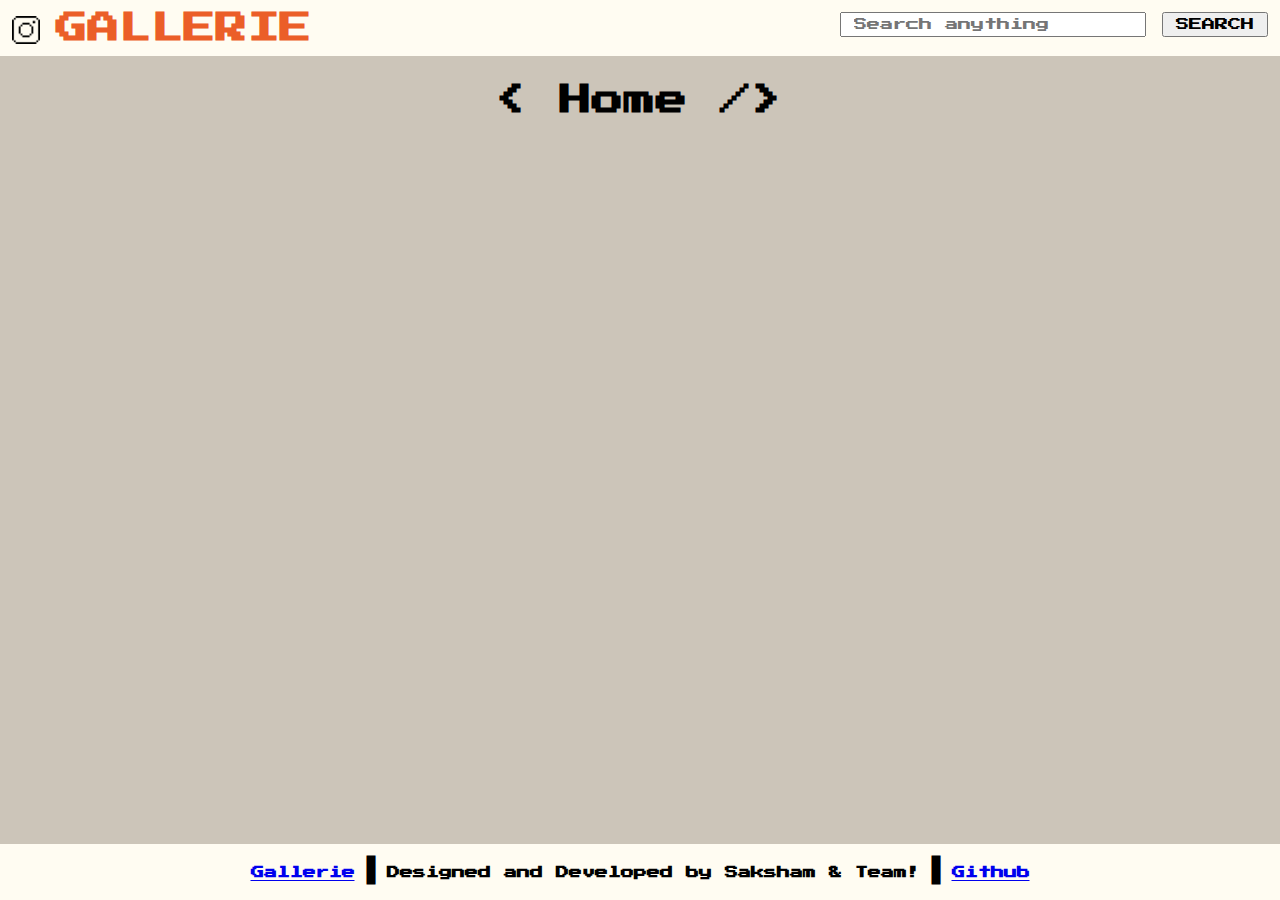
<file: index.html>
<!DOCTYPE html>
<html lang="en">
<head>
    <meta charset="UTF-8">
    <meta http-equiv="X-UA-Compatible" content="ie=edge">
    <meta name="viewport" content="width=device-width, initial-scale=1.0">

    <link rel="stylesheet" href="./assets/common.css">
    <link rel="stylesheet" href="./assets/index.css">
    <title>Gallerie | A Photo search App</title>
</head>
<body>
    <!-- Navigation -->
    <nav>
        <a href="./"><img src="./assets/logo.png" alt="Logo" class="logo"/></a>
        <a href="./"><h1 class="title">GALLERIE</h1></a>
        <form action="./search.html" method="get">
            <input type="text" name="q" autocomplete="off" class="search" placeholder="Search anything"/>  <!-- The autocomplete attribute in HTML is used to specify whether a form or input field should have autocomplete enabled or disabled. When autocomplete is enabled, the browser can remember the input values that a user has previously entered and suggest them when the user starts typing in the field.-->
            <input type="submit" value="SEARCH" class="search" />
        </form>
    </nav>
        
    <!-- Main Content -->
    <section>
        <h1 class="heading">&lt; Home /&gt;</h1>
        <div class="container" id="image_container">
            
        </div>
    </section>
    <!-- Footer -->
    <footer>
        <a href="./"><h5>Gallerie</h5></a>
        <h1>|</h1>
        <h5>Designed and Developed by Saksham & Team!</h5>
        <h1>|</h1>
        <a href="https://github.com/SakshamPokhrel175/Interactive-Photo-Album-Project"><h5>Github</h5></a>

    </footer>
    <!-- Scripts -->
    <script src="./assets/common.js"></script>
    <script src="./assets/index.js"></script>
</body>
</html>
</file>
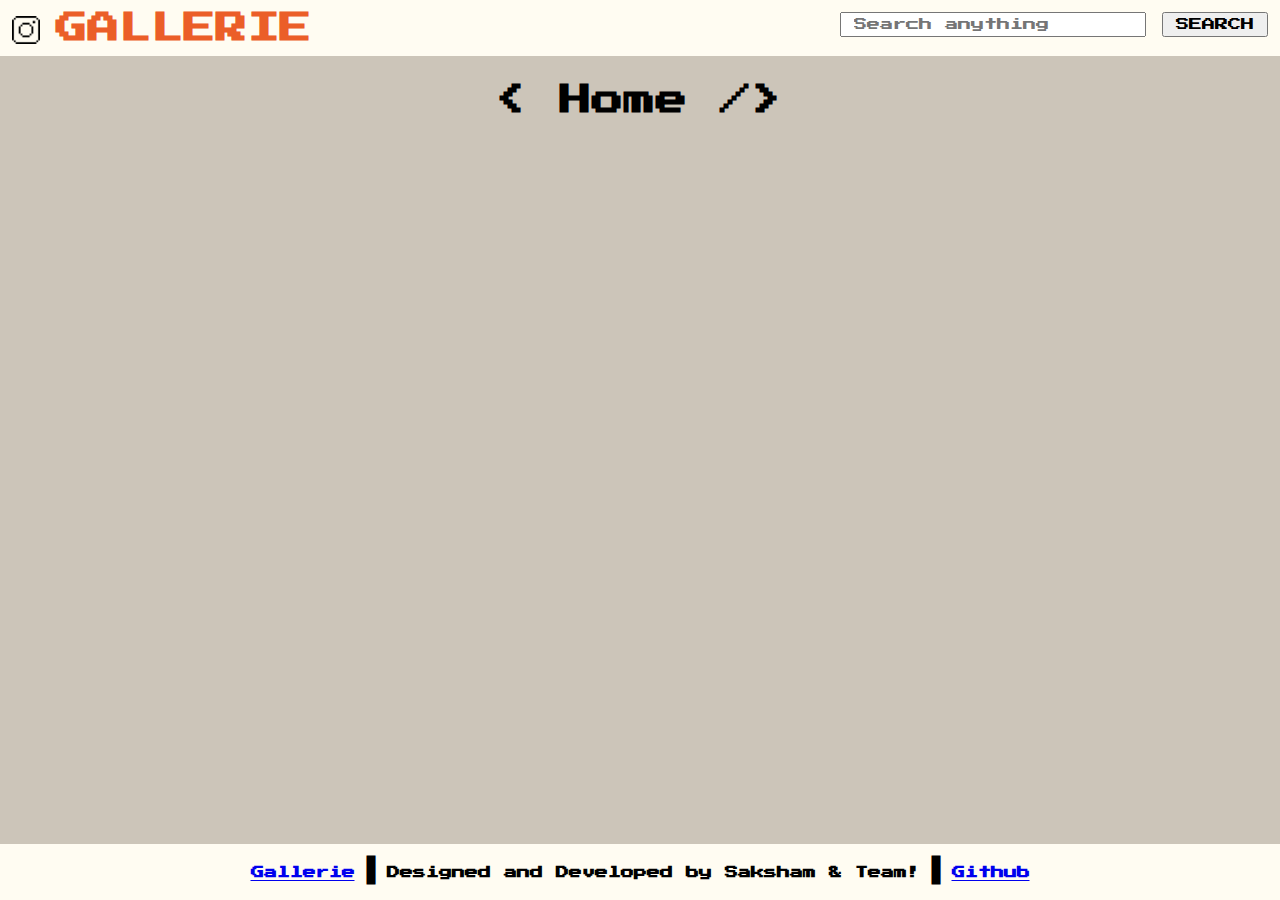
<file: detail.html>
<!DOCTYPE html>
<html lang="en">
<head>
    <meta charset="UTF-8">
    <meta http-equiv="X-UA-Compatible" content="ie=edge">
    <meta name="viewport" content="width=device-width, initial-scale=1.0">
    
    <link rel="stylesheet" href="./assets/common.css">
    <link rel="stylesheet" href="./assets/details.css">
    <title>Gallerie | A Photo search App</title>
</head>
<body>
    <!-- Navigation -->
    <nav>
            <a href="./"><img src="./assets/logo.png" alt="Logo" class="logo"/></a>
            <a href="./"><h1 class="title">GALLERIE</h1></a>
            <form action="./search.html" method="get">
                <input type="text" name="q" autocomplete="off" class="search" placeholder="Search anything"/>  <!-- The autocomplete attribute in HTML is used to specify whether a form or input field should have autocomplete enabled or disabled. When autocomplete is enabled, the browser can remember the input values that a user has previously entered and suggest them when the user starts typing in the field.-->
                <input type="submit" value="SEARCH" class="search" />
            </form>
    </nav>
    <!-- Main Content -->
    <section>
        <h1 class="heading">&lt;DETAIL FOR - <span id="image_id"> </span> /&gt;</h1>
        <div class="detail">
            <img id="detail_image" alt="Primary"/>
            <div class="content">
                <h1 class="description" id="description_text"></h1>
                <br />
                <h3>Uploaded by -@<span id="username"></span></h3>
                <br />
                <h4>Date - <span id="upload_date"></span></h4>
                <br />
                <h5><span id="like_count"></span> Likes (<span id="view_count"></span> Views)</h5>
                <br />
                <hr/>
                <br />
                <h1 class="description" id="alt_description"></h1>
                <br />
                <br />
                <br />
                <h5>Base Color</h5>
                <br />
                <div class="image_color" id="image_color">
                    <span id="color_text"></span>
                </div>
                <br />
                <br />
                <a target="_blank" id="download_link" class="button">&lt;DOWNLOAD/&gt;</a>

                <!-- Date -->
                <!-- Like and View count -->
                 <!-- Alternate Description -->
                  <!-- Color of the image -->
                   <!-- Download -->
            </div>
        </div>
    </section>
    <!-- Footer -->
    <footer>
        <a href="./"><h5>Gallerie</h5></a>
        <h1>|</h1>
        <h5>Designed and Developed by Saksham & Team!</h5>
        <h1>|</h1>
        <a href="https://github.com/SakshamPokhrel175/Interactive-Photo-Album-Project"><h5>Github</h5></a>

    </footer>
    <!-- Scripts -->
    <script src="./assets/common.js"></script>
    <script src="./assets/detail.js"></script>
</body>
</html>
</file>
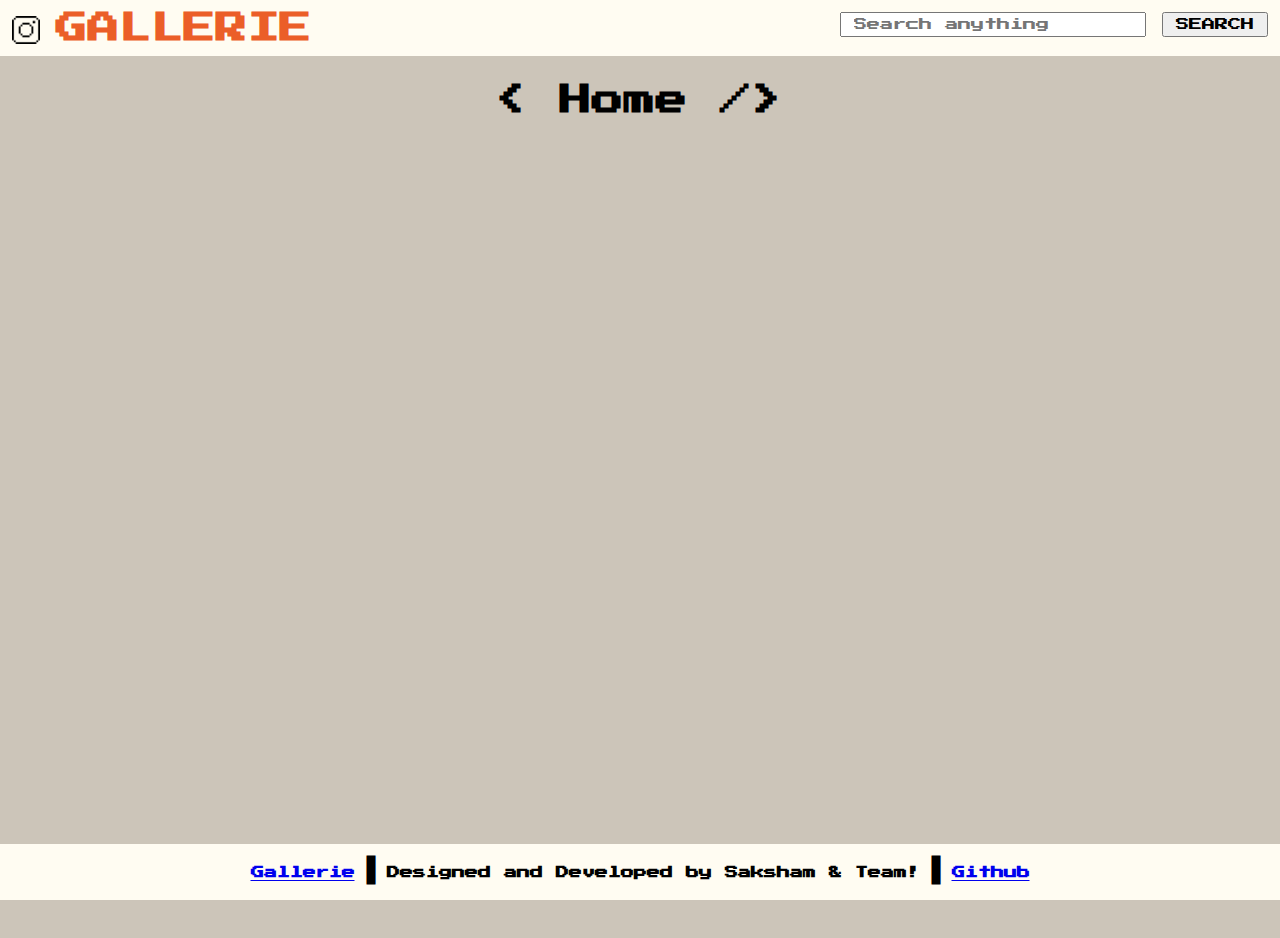
<file: search.html>
<!DOCTYPE html>
<html lang="en">
<head>
    <meta charset="UTF-8">
    <meta http-equiv="X-UA-Compatible" content="ie=edge">
    <meta name="viewport" content="width=device-width, initial-scale=1.0">
    
    <link rel="stylesheet" href="./assets/common.css">
    <link rel="stylesheet" href="./assets/search.css">
    <title>Gallerie | A Photo search App</title>
</head>
<body>
    <!-- Navigation -->
    <nav>
            <a href="./"><img src="./assets/logo.png" alt="Logo" class="logo"/></a>
            <a href="./"><h1 class="title">GALLERIE</h1></a>
            <form action="./search.html" method="get">
                <input type="text" name="q" autocomplete="off" class="search" placeholder="Search anything"/>  <!-- The autocomplete attribute in HTML is used to specify whether a form or input field should have autocomplete enabled or disabled. When autocomplete is enabled, the browser can remember the input values that a user has previously entered and suggest them when the user starts typing in the field.-->
                <input type="submit" value="SEARCH" class="search" />
            </form>
    </nav>
    <!-- Main Content -->
    <section>
        <h1 class="heading">&lt;SEARCH FOR - <span id="search_query"></span> / &gt;</h1>
        <div class="container" id="result_container"></div>
    </section>
    <!-- Footer -->
    <footer>
        <a href="./"><h5>Gallerie</h5></a>
        <h1>|</h1>
        <h5>Designed and Developed by Saksham & Team!</h5>
        <h1>|</h1>
        <a href="https://github.com/SakshamPokhrel175/Interactive-Photo-Album-Project"><h5>Github</h5></a>

    </footer>
    <!-- Scripts -->
    <script src="./assets/common.js"></script>
    <script src="./assets/search.js"></script>
</body>
</html>
</file>
<file: assets/common.css>
@import url('https://fonts.googleapis.com/css2?family=Press+Start+2P&display=swap');
@import './colors.css';


body , h1 , h2 ,h3 ,h4 , h5 ,h6, p{
    margin: 0px;
    padding: 0px;
    font-family: 'Press Start 2P' , cursive;
}


body{
    background-color: var(--light-brown);
    min-height: calc(100vh - 5rem);
    position: relative;
    padding-bottom: 5rem !important;
    display: inline-block;
    width: 100%;

}

nav{
    background-color: var(--light);

}

nav .title{
    padding: 0.75rem;
    padding-left: 0px;
    color: var(--orange);
    text-decoration: none;
    display: inline-block;
}


nav .logo{
    height: 1.75rem;
    margin-left: 0.75rem;
}



nav form{
    display: inline;
    float: right;
    padding-top: 0.75rem;
    padding-right: 0.75rem;
}

nav .search{
    font-family: 'Press Start 2P' , cursive;
    padding: 0.25rem 0.75rem;
    
   
}

nav .search:focus{
    outline: none !important;
    border: 1px solid var(--orange);
}

.heading{
    text-align: center;
    margin: 1.75rem;
}

footer{
    position: absolute;
    bottom: 0px;
    background-color: var(--light);
    width: calc(100% - 1.5rem);
    padding: 0.75rem;
    display: flex;
    flex-wrap: wrap;
    justify-content: center;
    align-items: center;
}

@media screen and (max-width :830px) {
    footer h1{
        display: none;
    }
    footer {
        flex-direction: column;
        gap: 0.75rem;
    }

    body{
        min-height: calc(100vh - 10rem) !important;
        padding-bottom:10rem !important ;
    }
}

@media screen and (max-width:750px){
    nav{
        display: inline-block;
        width: 100%;
    }

    nav form{
        float: none;
        display: flex;
        gap: 0.75rem;
        flex-wrap: wrap;
        justify-content: center;
        margin-bottom: 0.75rem;
    }
}
</file>
<file: assets/index.css>
@import './colors.css';

.container{
    display: flex;
    flex-wrap: wrap;
    gap: 1rem;
    align-items: center;
    justify-content: space-between;
    margin: 1rem;
}

.conatiner .item{
    padding: 0.5rem;
    
}


.container .item:hover{
    position: relative;
    top: -4px;
    left: -4px;
    box-shadow: 8px 8px 0px var(--orange);
}

.container .item{

    border: 2px solid var(--brown);
    display: flex;
    align-items: center;
    justify-content: center;

}
</file>
<file: assets/details.css>
@import './colors.css';

.detail{
    padding:1rem ;
}

.detail img{
    max-width: calc(45vw - 5rem);
    padding: 0.75rem;
    border: 4px solid transparent;
}


.detail .content{
    width: 45vw;
    float: right;
    margin-left: 2.5rem;
}

.detail .image_color{
    width: 12rem;
    height: 4.5rem;
    padding: 0.75rem;
    border: 2px solid var(--brown);
    display: flex;
    align-items: center;
    justify-content: center;
}

.image_color span{
    border: 2px solid var(--brown);
    padding: 0.75rem;
    text-transform: uppercase;
}

.detail .description::first-letter{
    text-transform: uppercase;
}

.button{
    text-decoration: none;
    color: var(--brown);
    padding: 1rem;
    border: 2px solid var(--orange);
    cursor: pointer;
}

.button:hover{
    color: var(--light);
    background-color: var(--orange);
}

@media screen and (max-width: 800px) {
    .detail img{
        max-width: calc(90vw - 5rem);
        margin-left: calc(5vw + 0.5rem);
    }

    .detail .content{
        width: calc(90vw - 5rem);
        margin-top: 3rem;
        float: left;
        margin-left: calc(5vw + 0.5rem);
    }
    
}
</file>
<file: assets/search.css>
@import './colors.css';

.container{
    display: flex;
    flex-wrap: wrap;
    gap: 1rem;
    align-items: center;
    justify-content: space-between;
    margin: 1rem;
}

.conatiner .item{
    padding: 0.5rem;
    
    
}

.container .item:hover{
    position: relative;
    top: -4px;
    left: -4px;
    box-shadow: 8px 8px 0px var(--orange);
}
</file>
